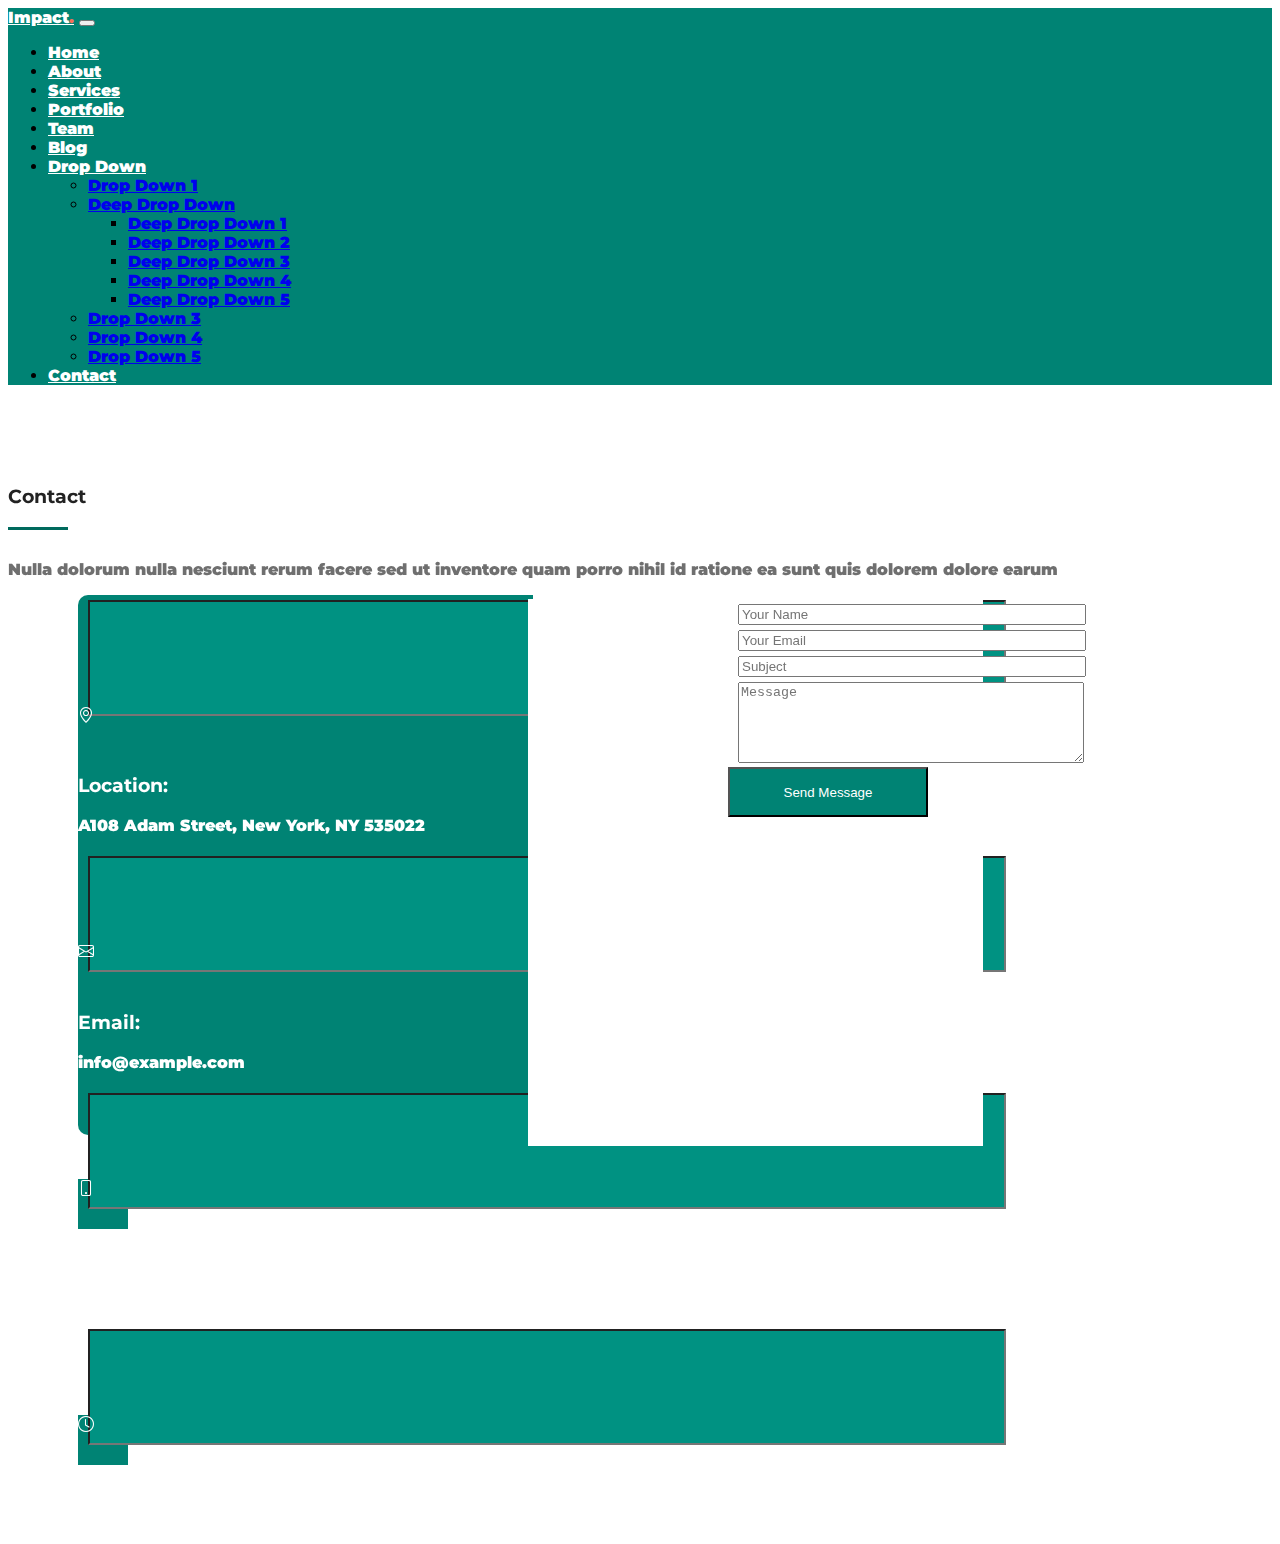
<file: contact.html>
<!DOCTYPE html>
<html>
<head>
    <link rel="stylesheet" href="css/style.css">
<!--Bootstrap css-->
<link href="https://cdn.jsdelivr.net/npm/bootstrap@5.3.2/dist/css/bootstrap.min.css" 
rel="stylesheet" integrity="sha384-T3c6CoIi6uLrA9TneNEoa7RxnatzjcDSCmG1MXxSR1GAsXEV/Dwwykc2MPK8M2HN" 
crossorigin="anonymous">
<!---Goggle fonts-->
<link rel="preconnect" href="https://fonts.googleapis.com">
<link rel="preconnect" href="https://fonts.gstatic.com" crossorigin>
<link href="https://fonts.googleapis.com/css2?family=Open+Sans:wght@300;400;600;700&family=Roboto:ital,wght@0,300;0,500;0,700;1,400&display=swap" rel="stylesheet">
<link rel="preconnect" href="https://fonts.googleapis.com">
<link rel="preconnect" href="https://fonts.gstatic.com" crossorigin>
<link href="https://fonts.googleapis.com/css2?family=Montserrat:wght@200;400;500;600&display=swap" rel="stylesheet">
<!----Bootstrap icons-->
<link rel="stylesheet" href="https://cdn.jsdelivr.net/npm/bootstrap-icons@1.11.1/font/bootstrap-icons.css">
    </head>
<body>


    <!DOCTYPE html>
<html>
    <head>
      <meta name="viewport" content="width=device-width, initial-scale=1">
      <!-----custom css-->
<link rel="stylesheet" href="css/style.css">
<!--Bootstrap css-->
<link href="https://cdn.jsdelivr.net/npm/bootstrap@5.3.2/dist/css/bootstrap.min.css" 
rel="stylesheet" integrity="sha384-T3c6CoIi6uLrA9TneNEoa7RxnatzjcDSCmG1MXxSR1GAsXEV/Dwwykc2MPK8M2HN" 
crossorigin="anonymous">
<!---Goggle fonts-->
<link rel="preconnect" href="https://fonts.googleapis.com">
<link rel="preconnect" href="https://fonts.gstatic.com" crossorigin>
<link href="https://fonts.googleapis.com/css2?family=Open+Sans:wght@300;400;600;700&family=Roboto:ital,wght@0,300;0,500;0,700;1,400&display=swap" rel="stylesheet">
<link rel="preconnect" href="https://fonts.googleapis.com">
<link rel="preconnect" href="https://fonts.gstatic.com" crossorigin>
<link href="https://fonts.googleapis.com/css2?family=Montserrat:wght@200;400;500;600&display=swap" rel="stylesheet">
<!----Bootstrap icons-->
<link rel="stylesheet" href="https://cdn.jsdelivr.net/npm/bootstrap-icons@1.11.1/font/bootstrap-icons.css">
<!--aos animation-->
<link href="https://unpkg.com/aos@2.3.1/dist/aos.css" rel="stylesheet">
<!---Swiper js-->
<link
  rel="stylesheet" href="https://cdn.jsdelivr.net/npm/swiper@10/swiper-bundle.min.css"
/>
    </head>
    <body>
<!--Header-->
<div class="overflow-hidden" style="font-family: 'Montserrat', sans-serif;
font-weight: 900;">
<nav class="navbar navbar-expand-lg brand-font position-fixed w-100 shadow-sm p-3 mb-5  rounded col-sm-mx-1" style="z-index: 1000; background-color: #008374;">
    <div class="container-sm d-flex justify-content-between">
      <a class="col-sm- navbar-brand pri-text-col fs-2 brand-font" style="color: #FFFFFF;" href="#">Impact<span style="color: #F96F59;">.</span></a>
      <button class="navbar-toggler" type="button" data-bs-toggle="collapse" data-bs-target="#navbarSupportedContent" aria-controls="navbarSupportedContent" aria-expanded="false" aria-label="Toggle navigation">
        <span class="navbar-toggler-icon"></span>
      </button>
      <div class="collapse navbar-collapse" id="navbarSupportedContent">
        <ul class="navbar-nav ms-auto mb-2 mb-lg-0 " style="font-size: 16px;">
          <li class="nav-item mx-2">
            <a class="nav-link active " style="color: #FFFFFF;" aria-current="page" href="#">Home</a>
<div class="line"></div>
          </li>
          <li class="nav-item mx-2">
            <a class="nav-link item1" style="color: #FFFFFF;" href="#about">About</a>
          </li>
          <li class="nav-item mx-2">
            <a class="nav-link item1"  style="color: #FFFFFF;" href="#">Services</a>
          </li>
          <li class="nav-item mx-2">
            <a class="nav-link item1 " style="color: #FFFFFF;" href="#">Portfolio</a>
          </li>
          <li class="nav-item mx-2">
            <a class="nav-link item1 " style="color: #FFFFFF;" href="#">Team</a>
          </li>
          <li class="nav-item mx-2">
            <a class="nav-link item1 " style="color: #FFFFFF;" href="#">Blog</a>
          </li>

          <li class="nav-item dropdown ">
            <a class="nav-link dropdown-toggle  item1 mx-2"  style="color: #FFFFFF;" href="#" role="button" data-bs-toggle="dropdown" aria-expanded="false">
              Drop Down
            </a>
            <ul class="dropdown-menu sec-bg-col fw-medium py-4 px-3" style="font-size: 16px;">
              <li><a class="dropdown-item sec-bg-col item2 pb-2 px-1" href="#"><strong>Drop Down 1</strong></a></li>
              <li class="nav-item dropdown pb-2">
              <a class="nav-link dropdown-toggle dropdown-menu2 item2 sec-bg-col pb-2 px-1" href="#" role="button" data-bs-toggle="dropdown" aria-expanded="false">
                <strong>Deep Drop Down</strong>
                </a>
              
              <ul class="dropdown-menu dropdown-menu1 py-4 px-4">
                <li><a class="dropdown-item sec-bg-col pb-3 px-1 item2" href="#"><strong>Deep Drop Down 1</strong></a></li>
                <li><a class="dropdown-item sec-bg-col pb-3 px-1 item2" href="#"><strong>Deep Drop Down 2</strong></a></li>
                <li><a class="dropdown-item sec-bg-col pb-3 px-1 item2" href="#"><strong>Deep Drop Down 3</strong></a></li>
                <li><a class="dropdown-item sec-bg-col pb-3 px-1 item2" href="#"><strong>Deep Drop Down 4</strong></a></li>
                <li><a class="dropdown-item sec-bg-col pb-3 px-1 item2" href="#"><strong>Deep Drop Down 5</strong></a></li>
              </ul>
                
    </li>
              <li><a class="dropdown-item sec-bg-col pb-3 px-1 item2" href="#"><strong>Drop Down 3</strong></a></li>
              <li><a class="dropdown-item sec-bg-col pb-3 px-1 item2" href="#"><strong>Drop Down 4</strong></a></li>
              <li><a class="dropdown-item sec-bg-col pb-3 px-1 item2" href="#"><strong>Drop Down 5</strong></a></li>
            </ul>
          </li>
          <li class="nav-item " >
            <a class="nav-link  item1 mx-2" style="color: #FFFFFF;" href="#">Contact</a>
          </li>
      </div>
    </div>
  </nav>
  <section class="Contact-me  aos-init aos-animate" data-aos="fade-up" style=" width: 100%; height: 800px; margin-top: 100px;">
    <div class="Our contact" style="margin-top: 50px;">
      <h3 class="fs-2 text-center pt-5" style= "color: #222222; margin-top: 50px;">Contact</h3>
    <div class="mx-auto mt-4 text-center" style="border-bottom: 3px solid #006A5D;  
    width: 60px;
    margin-top: 1px;"></div>
    <p class="text-center fst-italic" style="color: #6F6F6F; font-size: 16px; margin-top: 30px;">
      Nulla dolorum nulla nesciunt rerum facere sed ut inventore quam porro nihil id ratione ea sunt quis dolorem dolore earum</p>
    </div>
          <form>
            <div class="container-sm  contact-container" style="width: 90%;">
              <div class="row mt-5 " style="background-color: #008374; border-top-left-radius: 10px; border-bottom-left-radius: 10px; height: 540px;">
            <div class="col-md-12 col-lg-6 " style="margin-top: 10px;">
                 <input type="email" class="form-control  mb-3 shadow border-0" id="exampleInputEmail1" aria-describedby="emailHelp" style="background-color: #009282; height: 110px; margin-top: 10px;">
                 <div class="rounded-circle position-relative text-center mx-3" style="background-color: #008374; top: -90px;  width: 50px; height: 50px; margin-top: -10px ;">
                  <i class="bi bi-geo-alt flex-shrink-0 position-relative rounded-circle fs-4 position-relative" style="top: 10px; color:#FFFFFF;"></i>
                  </div>
                  <h3 class="position-relative mx-5 fs-5  fw-bolder" style="top: -135px; left: 30px; color:#FFFFFF;">Location: </h3>
                          <p class="position-relative  mt-3 para2" style="top: -145px; left: 75px; color:#FFFFFF;">A108 Adam Street, 
                            New York, NY 535022</p>
                
                
                
  
    <div class="position-relative" style="top: -120px">
    <input type="email" class="form-control email mb-3 shadow border-0" id="exampleInputEmail1" aria-describedby="emailHelp" 
    style="background-color: #009282; height: 110px; margin-top: 20px;">
  <div class="rounded-circle position-relative text-center mx-3" style="background-color: #008374; top: -70px;  width: 50px; height: 50px; margin-top: -30px ;">
    <i class="bi bi-envelope flex-shrink-0  position-relative  rounded-circle fs-4 position-relative" style="top: 10px; color:#FFFFFF;"></i>
    </div>
    <h3 class="position-relative mx-5 fs-5  fw-bolder" style="top: -115px; left: 30px; color:#FFFFFF;">Email: </h3>
            <p class="position-relative mt-3 para2" style="top: -125px; left: 75px; color:#FFFFFF;">info@example.com</p>
  </div>
  
  
    <div class="position-relative" style="top: -220px">
    <input type="email" class="form-control input-1 shadow border-0" id="exampleInputEmail1" aria-describedby="emailHelp" 
    style="background-color: #009282; height: 110px;">
  <div class="rounded-circle position-relative text-center mx-3" style="background-color: #008374; top: -70px;  width: 50px; height: 50px; margin-top: -30px ;">
    <i class="bi bi-phone flex-shrink-0  position-relative rounded-circle fs-4 position-relative" style="top: 10px; color:#FFFFFF;"></i>
    </div>
    <h3 class="position-relative mx-5 fs-5  fw-bolder" style="top: -115px; left: 30px; color:#FFFFFF;">Call: </h3>
            <p class="position-relative  mt-3 para2" style="top: -125px; left: 75px; color:#FFFFFF;">+1 5589 55488 55</p>
  </div>
  
  <div class="position-relative" style="top: -305px">
    <input type="email" class="form-control input-1 mb-3 shadow border-0" id="exampleInputEmail1" aria-describedby="emailHelp" style="background-color: #009282; height: 110px; margin-top: 20px;">
  <div class="rounded-circle position-relative text-center mx-3" style="background-color: #008374; top: -70px;  width: 50px; height: 50px; margin-top: -30px ;">
    <i class="bi bi-clock flex-shrink-0 position-relative rounded-circle fs-4 position-relative" style="top: 10px; color:#FFFFFF;"></i>
    </div>
    <h3 class="position-relative mx-5 fs-5  fw-bolder" style="top: -115px; left: 30px; color:#FFFFFF;">Open Hours:</h3>
            <p class="position-relative  mt-3 para2" style="top: -125px; left: 75px; color:#FFFFFF;">Mon-Sat: 11AM - 23PM</p>
  </div>
  
  </div>
  <div class="input-container shadow container-sm " style="margin-top: -370px;">
  
  <div class=" col-md-12 col-lg-6 px-1  py-5 px-5" style="margin-top: 30px; color: #FFFFFF99;" >
    <div class="mb-3 " style="margin-top: -50px; width: 170px">
      <input type="email " class="form-control  border-1 shadow-none mt-3 py-2" id="exampleFormControlInput1" placeholder="Your Name">
    </div>
    <div class="mb-3" style="width: 170px">
      <input type="email" class="form-control border-1 shadow-none mt-3 py-2 " id="exampleFormControlInput1" placeholder="Your Email">
    </div>
    <div class="mb-3" style="width: 170px">
      <input type="email" class="form-control shadow-none mt-3 py-2 " id="exampleFormControlInput1" placeholder="Subject">
    </div>
    <div class="mb-3" style="width: 170px">
      <textarea class="form-control mt-3 py-2 shadow-none  " id="exampleFormControlTextarea1" rows="5" placeholder="Message"></textarea>
    </div>
    <div class="text-center mt-5 btn-second">
    <button class="btn btn-lg pri-bg-col rounded-pill mb-1  " style="height: 50px; width: 200px; color:#FFFFFF; background-color: #008374;">Send Message</button>
    </div>
  </div>
  </div>
  
  </div>
  </form>
  
  </section>
  
  </div>
  </body>
</file>
<file: css/style.css>
.first .btn
{background-color: #FFFFFF1A; 
    height: 53px; 
    width: 150px;
    position: relative;
  right: 50px;
  top: -40px;
    font-weight: 900;
    color: #FFFFFF;
    font-size: 15px;;
}

@media (min-width: 320px) and (max-width: 991px)
{
    .call-to-action{
        height: 700px !important;
    }

    .call-to-action .first{
        margin: -200px 0 0 270px;
    }
}
  @media (min-width: 766px) and (max-width: 991px) {
    .big-section
    {
        height: 7500px !important;
    }
}
  @media(min-width: 992px) and (max-width: 1199px)
  {
    .Impact-heading{
        position: relative;
         top: -370px;
         left: -280px;
         font-size: 36px !important;
         color: #FFFFFF;
         font-weight: 100;
     }
    .Impact-para{
         position: relative;
         top: -380px;
     left: 2px;
         width: 38%;
     }
     .first
     {
 display: flex;
 justify-content: flex-start;
     }
     .first .btn{
         width: 180px;
         position: relative;
         top: -400px;
         left: 2px;
     }
     .big-icon .icon
     {
         position: relative;
         left: -300px;
         top: -365px;
     }
     .para {
         position: relative;
         top: -365px;
         right: 300px;
     }
     .hero1{
height: 1700px !important
     }
     .swiper-images{
        margin-top: -800px;
     }
     .form-control{
        width: 860px !important;
    }
    .call-to-action .first{
        position: relative;
        top: -130px;
        left: 50px;
       }
       .big-section{
        height: 5900px !important;
       }
  }
  @media (min-width: 1200px) and (max-width: 2560px) {
    .Impact-heading{
       position: absolute;
        top: 200px;
        left: 80px;
        font-size: 48px !important;
        color: #FFFFFF;
        font-weight: 900;
    }
    .Impact-para{
        position: relative;
        top: -230px;
    left: 50px;
        width: 38%;
    }
    .first
    {
display: flex;
justify-content: flex-start;
    }
    .first .btn{
        width: 180px;
        position: relative;
        top: -270px;
        left: 100px;
    }
    .big-icon .icon
    {
        position: absolute;
        left: -390px;
        top: -240px;
    }
    .para {
        position: relative;
        top: -240px;
        right: 380px;
    }
    .row-container{
    position: relative;
     top: 150px;
     z-index: 1;
    }
    .hero1{
        height: 1600px !important;
    }
    .About-Section
    {
       position: relative !important;
       top: 200px !important;
    }
   .swiper-images
   {
    position: absolute !important;
    top: 2000px;
   }
   .Call-to-action{
margin-top: -600px;    
height: 700px !important
   }
    .Services
{
    position: relative;
    top: -280px;
    height: 1000px !important;
}
.swiper-one{
margin-top: -200px !important;
}
.testimonial{
    margin-top: -300px;
}
.testimonial-container{
    margin-top: 100px !important;
}
.testimonials-col{
    margin-top: 300px;
}
.big-section{
    height: 5300px !important;
}
.contact-container .row{
    width: 40% !important;
    margin-left: 70px !important;
}
.contact-container .form-control{
    
width: 200% !important;
margin-top: 5px !important;
margin-left: 10px;
}

.input-container{
    position: relative;
    left: 450px;
    top: -605px;
    padding-left: 200px;
    height: 547px !important;
    background-color: #FFFFFF;
}
  }
</file>
